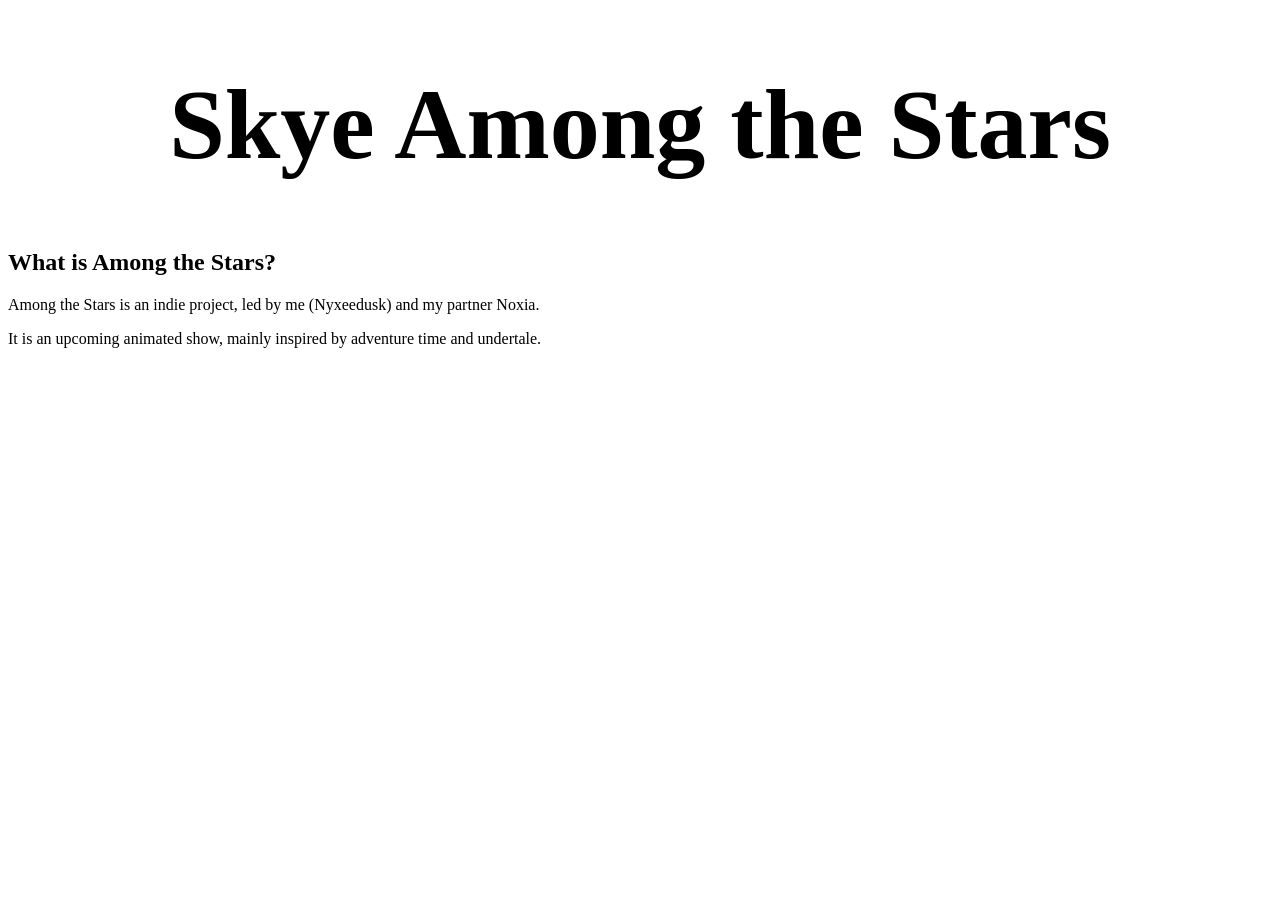
<file: index.html>
<!DOCTYPE html>
<html lang="en">
<head>
    <meta charset="UTF-8">
    <meta name="viewport" content="width=device-width, initial-scale=1.0">
    <title>Among the Stars</title>
</head>
<body>
    <link rel="stylesheet" href="style.css">
    <center><h1 id="title">Skye Among the Stars</h1></center>

    <h2>What is Among the Stars?</h2>
    <p>Among the Stars is an indie project, led by me (Nyxeedusk) and my partner Noxia.</p>
    <p>It is an upcoming animated show, mainly inspired by adventure time and undertale.</p>
</body>
</html>
</file>
<file: style.css>
#title {
    font-size: 100px;
}
</file>
